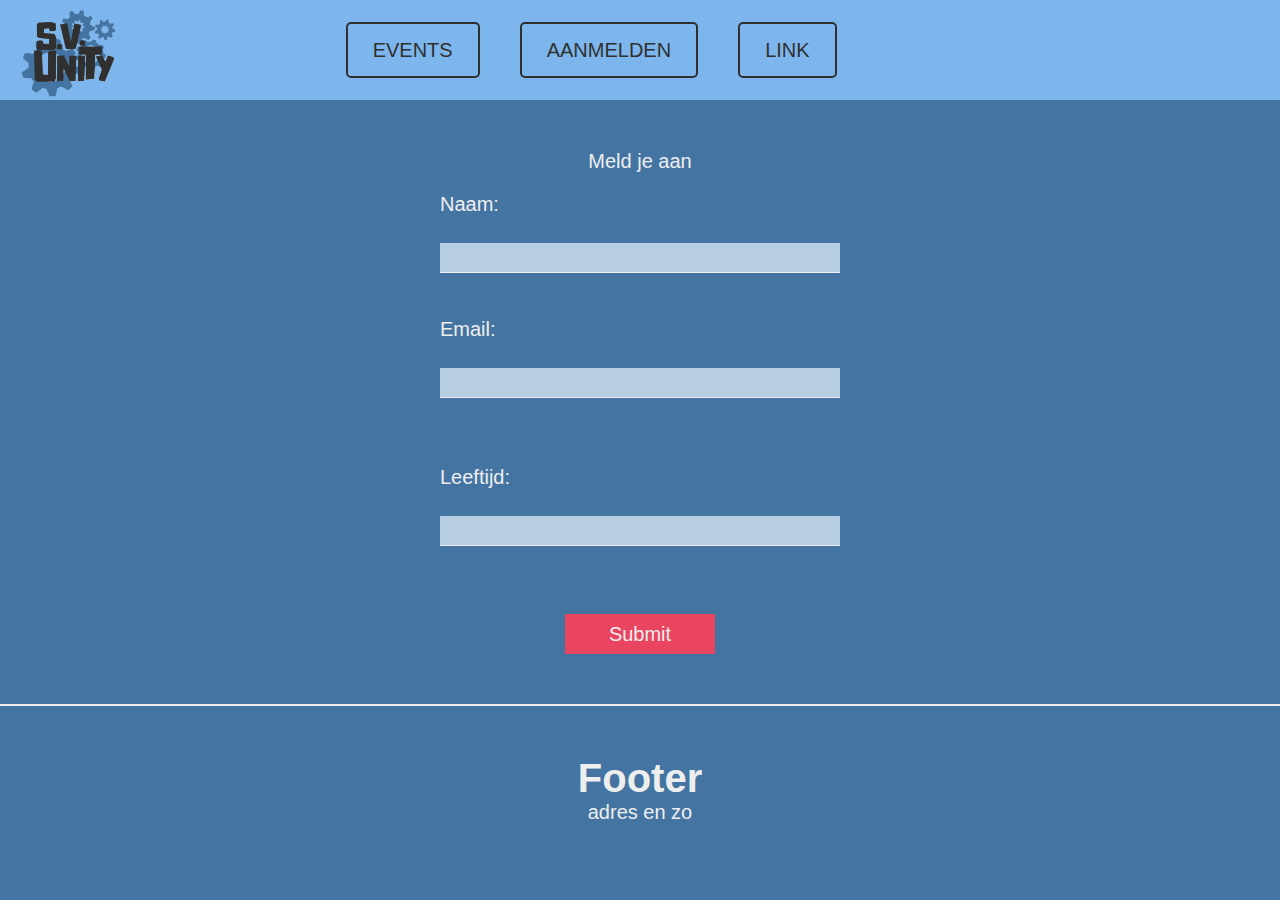
<file: aanmelden.html>
<!DOCTYPE html>
<html lang="en">

<head>
    <meta charset="UTF-8">
    <meta name="viewport" content="width=device-width, initial-scale=1.0">
    <title>Aanmelden</title>
    <link rel="stylesheet" href="css/style.css">
</head>

<body>
    <nav class="nav">
        <a class="logo-link" href="index.html">
            <img class="logo" src="img/sv-unity-logo.png" alt="logo van SV Unity">
        </a>
        <ul class="list">
            <li class="listItem"><a href="events.html">Events</a></li>
            <li class="listItem"><a href="aanmelden.html">aanmelden</a></li>
            <li class="listItem"><a href="">link</a></li>
        </ul>
        <div class="nav-filler"></div>
    </nav>
    <form>
        <p>Meld je aan</p>
        <div>
            <label for="naam">Naam:</label><br>
            <input type="text" id="naam" name="naam" value=""><br>
        </div>
        <div>
            <label for="email">Email:</label><br>
            <input type="email" id="email" name="email" value=""><br><br>
        </div>
        <div>
            <label for="leeftijd">Leeftijd:</label><br>
            <input type="text" id="leeftijd" name="leeftijd" value=""><br><br>
        </div>
        <button id="submit">Submit</button>
    </form>
    <footer>
        <h2 class="heading2">Footer</h2>
        <p>adres en zo</p>
    </footer>
</body>

</html>
</file>
<file: css/style.css>
*,
*::before,
*::after {
    margin: 0;
    padding: 0;
    box-sizing: border-box;
}

html {
    font-size: 62.5%;
}

body {
    font-size: 2rem;
    font-family: 'Lato', sans-serif;
    background-color: #4475A2;
}

li {
    list-style-type: none;
}

.nav {
    width: 100%;
    height: 10rem;
    background-color: #7cb6ec;
    display: flex;
    justify-content: space-between;
    align-items: center;
    color: #eee;
    font-size: 100%;
    padding: 2rem;
    text-transform: uppercase;
    position: sticky;
    top: 0;
    z-index: 1;
}

.logo-link{
    height: 100%;
    transform: translateY(-2rem);
}

.logo {
    height: 170%;
}

.list {
    display: flex;
    gap: 4rem;
}

.listItem>a {
    text-decoration: none;
    color: #303030;
    text-align: center;
    padding: 1.5rem 2.5rem 1.5rem 2.5rem;
    border: 0.2rem #303030 solid;
    border-radius: 0.5rem;
}

.listItem>a:hover {
    background-color: hsl(209, 75%, 61%);
}

.nav-filler{
    width: 20rem;
}

.cta {
    width: 20rem;
    height: 5rem;
    font-size: 100%;
    background-color: #E94560;
    border: none;
    color: #eee;
    border-radius: 0.5rem;
    text-transform: uppercase;
    display: flex;
    justify-content: center;
    align-items: center;
    text-decoration: none;
}

.cta:hover {
    cursor: pointer;
    background-color: hsl(350, 79%, 49%);
    transition: 0.2s;
}

.banner {
    height: 70vh;
    width: 100%;
    position: relative;
    border-bottom: #eee 0.2rem solid;
}

.banner>figure {
    height: 100%;
    width: 100%;
    background: linear-gradient(to bottom right, rgba(30, 42, 94, 0.8), 60%, rgba(225, 215, 183, 0.9)), url("../img/stock-blauwe-mensen.jpg");
    background-position: center;
    background-size: cover;
}

.banner>figure>div {
    position: absolute;
    top: 50%;
    left: 50%;
    transform: translate(-50%, -50%);
    display: flex;
    flex-direction: column;
    gap: 3rem;
    align-items: center;
    color: #eee;
}

.heading {
    font-size: 500%;
    color: #eee;
}

.heading2 {
    font-size: 200%;
    color: #eee;
}

.over {
    padding: 5rem;
    height: 80rem;
    border-bottom: 0.2rem #eee solid;
    display: flex;
    flex-direction: column;
    gap: 2rem;
}

.over>header {
    width: 100%;
    display: flex;
    justify-content: center;
}

.over>header>h2 {
    font-family: 'Yellowtail', sans-serif;
    font-size: 380%;
    color: #eee;
}

.over>div {
    display: flex;
    gap: 4rem;
    justify-content: center;
}

.over>div>div {
    display: flex;
    flex-direction: column;
    gap: 2rem;
}

.over>div>div>p {
    width: 55ch;
    color: #eee;
}

.over>div>img {
    width: 60rem;
    height: 60rem;
    object-fit: cover;
}

.sponsoren {
    display: flex;
    justify-content: center;
    align-items: center;
    flex-direction: column;
    padding: 5rem;
    gap: 5rem;
}

.sponsorenList {
    display: flex;
}

.sponsorenList>li {
    height: fit-content;
    border: #303030 0.2rem solid;
    display: flex;
    justify-content: center;
    align-items: center;
}

.sponsorenList>li>img {
    width: 50%;
}

form {
    display: flex;
    flex-direction: column;
    gap: 2rem;
    justify-content: center;
    align-items: center;
    color: #eee;
    padding: 5rem;
}

form>div {
    display: flex;
    flex-direction: column;
    gap: 0.2rem;
}

input {
    background-color: hsl(209, 41%, 80%);
    border: none;
    border-bottom: 0.1rem #eee solid;
    width: 40rem;
    height: 3rem;
}

#submit {
    background-color: #E94560;
    border: none;
    width: 15rem;
    height: 4rem;
    font-size: 100%;
    color: #eee;
}

#submit:hover {
    background-color: hsl(350, 79%, 49%);
    cursor: pointer;
}

.events{
    display: flex;
    flex-direction: row;
    flex-wrap: wrap;
    gap: 2rem;
    margin-top: 2rem;
}

.event-card {
    width: 30rem;
    height: 40rem;
    border-radius: 2rem;
    display: flex;
    flex-direction: column;
    position: relative;
    box-shadow: #303030 0rem 0rem 1rem;
    transform: scale(1);
    transition-duration: 300ms;
}

.event-card:hover{
    transform: scale(1.05);
    transition-duration: 300ms;
}

.event-card>h2 {
    align-self: center;
}

.event-card>img {
    position: absolute;
    width: 100%;
    height: 100%;
    object-fit: cover;
    border-radius: 2rem;
    z-index: -1;
}

.event-card-footer {
    background-color: rgb(233, 69, 96, 0.7);
    position: absolute;
    bottom: 0;
    width: 100%;
    height: 20%;
    border-bottom-left-radius: 2rem;
    border-bottom-right-radius: 2rem;
    display: flex;
    justify-content: center;
    align-items: center;
    gap: 1rem;
}

.event-card-footer>i {
    font-size: 125%;
}

.event-modal{
    position: absolute;
    top: 25%;
    left: 25%;
    width: 50%;
    height: 50%;
    background-color: #7cb6ec;
    padding: 2rem;
    box-shadow: rgba(48, 48, 48, 0.5) 1rem 1rem 1rem 100vw;
}

#modal-close{
    position: absolute;
    right: 2rem;
    cursor: pointer;
    width: fit-content;
    font-size: 200%;
}

footer {
    display: flex;
    flex-direction: column;
    justify-content: center;
    align-items: center;
    padding: 5rem;
    border-top: 0.2rem #eee solid;
    height: fit-content;
}

footer>p {
    color: #eee;
}
</file>
